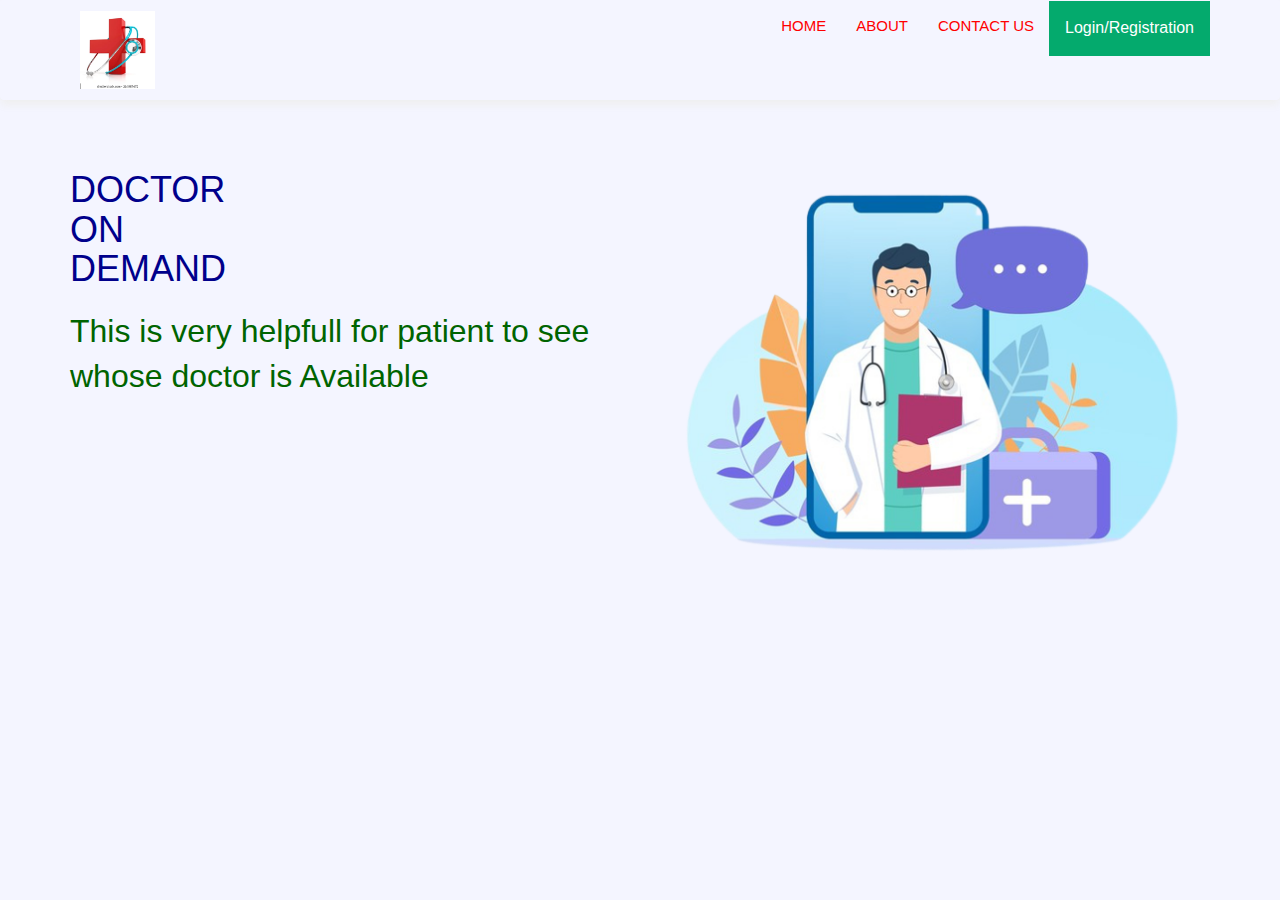
<file: demo/index.html>
<!DOCTYPE html>
<html>
<head>
  <meta charset="utf-8">
  <title>Doctor on Demand</title>
  <link rel="stylesheet" type="text/css" href="index.css">
  <!-- Latest compiled and minified CSS -->
<link rel="stylesheet" href="https://maxcdn.bootstrapcdn.com/bootstrap/3.4.1/css/bootstrap.min.css">
<script src="https://ajax.googleapis.com/ajax/libs/jquery/3.6.0/jquery.min.js">
  </script>
<script src="https://maxcdn.bootstrapcdn.com/bootstrap/3.4.1/js/bootstrap.min.js">
</script>
</head>
<body>
  <header class="header">
    <nav class="navbar navbar-style">        
      <div class="container">
         <div class="navbar-header">
        <button type="button" class="navbar-toggle" data-toggle="collapse"
        data-target="#micon ">
          <span class="icon-bar"></span>
          <span class="icon-bar"></span>
          <span class="icon-bar"></span>
        </button>
            <a href=""><img class="logo" src="doctor.png"></a>
              </div>
              <div class="collapse navbar-collapse" id="micon">
    <ul class="nav navbar-nav navbar-right">
      <li><a href="">Home</a></li>
       <div class="dropdown">
  <button class="dropbtn">Login/Registration</button>
  <div class="dropdown-content">
    <a href="file:///C:/xampp/htdocs/demo/admin.html">Admin</a>
    <a href="file:///C:/xampp/htdocs/demo/doctor.html">Doctor</a>
    <a href="file:///C:/xampp/htdocs/demo/clinik.html">Nurshing Home/Clinik</a>
      <a href="file:///C:/xampp/htdocs/demo/patient.html">Patient</a>
  </div>
</div>
      <li><a href="">About</a></li>
      <li><a href="">contact Us</a></li>
    </ul>
  </div>
  </div>
</nav>
<div class="container">
  <div class="row">
    <div class="col-sm-6 banner-info">
      <h1 class="col">DOCTOR <br> ON <br> DEMAND</h1>
    <p class="big-text">This is very helpfull for patient to see whose doctor is Available</p>

    </div>
<div class="col-sm-6 banner-image">
  <img src="dr.png.png" class="img-responsive">
</div>    

</div>
</div>







</body>
</html>
</file>
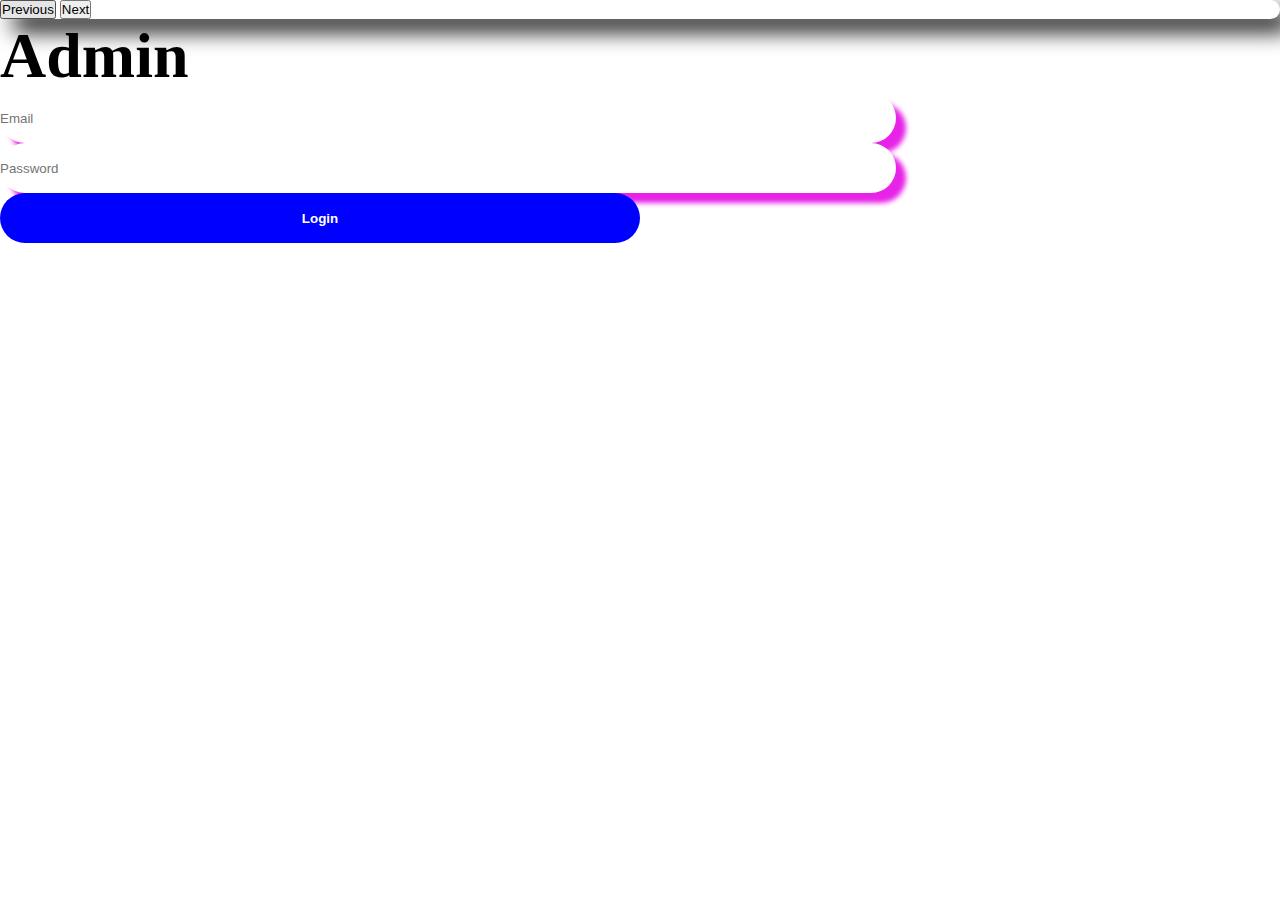
<file: demo/admin.html>
<!doctype html>
<html lang="en">
  <head>
    <!-- Required meta tags -->
    <meta charset="utf-8">
    <meta name="viewport" content="width=device-width, initial-scale=1">

    <!-- Bootstrap CSS -->
    <link href="https://cdn.jsdelivr.net/npm/bootstrap@5.1.3/dist/css/bootstrap.min.css" rel="stylesheet" integrity="sha384-1BmE4kWBq78iYhFldvKuhfTAU6auU8tT94WrHftjDbrCEXSU1oBoqyl2QvZ6jIW3" crossorigin="anonymous">

    <title>Admin</title>
    <link rel="stylesheet" type="text/css" href="admin.css">
    

  </head>
  <body>
           <section class="login py-5 bg-light">
     <div class="container">
       <div class="row g=0">
         <div class="col-lg-5">
   

<button class="carousel-control-prev" type="button" data-bs-target="#carouselExampleControls" data-bs-slide="prev">
    <span class="carousel-control-prev-icon" aria-hidden="true"></span>
    <span class="visually-hidden">Previous</span>
  </button>
  <button class="carousel-control-next" type="button" data-bs-target="#carouselExampleControls" data-bs-slide="next">
    <span class="carousel-control-next-icon" aria-hidden="true"></span>
    <span class="visually-hidden">Next</span>
  </button>
</div>
</div>

      
            <div class="col-lg-7 text-center py-5">
             <h1>Admin</h1>
               <form class="pt-5" action="http://localhost/demo/admin.php" method="post">
                 <div class="form-row">
                   <div class="col-lg-12">
                     <input type="text" name="email" class="form-contol" placeholder="Email" required autofocus>
                   </div>

                 </div>
                 <div class="from-row py-5">
                     <input type="password" name="pass" class="form-contol" placeholder="Password" required >
                   </div>
                  <div class="from-row py-3">
                 <button class="bt1">Login</button>
                   </div>
                    
               </form>
              
           </div>
         </div>
       </div>
     </div>
  

   </section>
    



    
    <script src="https://cdn.jsdelivr.net/npm/bootstrap@5.1.3/dist/js/bootstrap.bundle.min.js" integrity="sha384-ka7Sk0Gln4gmtz2MlQnikT1wXgYsOg+OMhuP+IlRH9sENBO0LRn5q+8nbTov4+1p" crossorigin="anonymous"></script>

    
  </body>
</html>
</file>
<file: demo/index.css>
*{
	margin: 0;
	padding: 0;
	background: #F4F5FF;
}

.header{
	height: 100vh;
}
 
 .navbar-style{
  box-shadow: 0 5px 10px #efefef;
  text-transform: uppercase;
 }
.logo{
	height: 98px;
	padding: 10px 10px;
}
.icon-bar{
	background:  #000000;
}
li a{
	color: red;
	font-size: 15px;
}
.big-text{
	font-size: 32px;
	margin: 20px 0 ;
	color: darkgreen;

}
.col{
	color:#00008B;
}
.banner-info, .banner-image{
	margin: 30px 0;
}
.dropbtn {
  background-color: #04AA6D;
  color: white;
  padding: 16px;
  font-size: 16px;
  border: none;
}

.dropdown {
  position: relative;
  display: inline-block;
}

.dropdown-content {
  display: none;
  position: absolute;
  background-color: #f1f1f1;
  min-width: 160px;
  box-shadow: 0px 8px 16px 0px rgba(0,0,0,0.2);
  z-index: 1;
}

.dropdown-content a {
  color: black;
  padding: 12px 16px;
  text-decoration: none;
  display: block;
}

.dropdown-content a:hover {background-color: #ddd;}

.dropdown:hover .dropdown-content {display: block;}

.dropdown:hover .dropbtn {background-color: #3e8e41;}
</file>
<file: demo/admin.css>
*{
	padding: 0;
	margin: 0;
	box-sizing:border-box;
}
.row{
	border-radius: 30px;
	box-shadow: 12px 12px 22px;
}

.login img{
	box-sizing: 30px;
	border-top-left-radius: 30px;
	border-bottom-left-radius: 30px;
}
.login h1{
	font-size:4rem ;
	font-weight: 700;
}
.form-contol{
	height: 50px;
	width: 70%;
	border: none;
	outline: none;
	border-radius: 60px;
	-webkit-box-shadow: 10px 10px 5px 0px rgba(232,35,232,1);
-moz-box-shadow: 10px 10px 5px 0px rgba(232,35,232,1);
box-shadow: 10px 10px 5px 0px rgba(232,35,232,1);
}
.bt1{
	height: 50px;
	width: 50%;
	border: none;
	outline: none;
	border-radius: 60px;
	font-weight: 600;
	background: blue;
	color: white;
}
.bt1:hover{
	background: yellowgreen;
}
</file>
